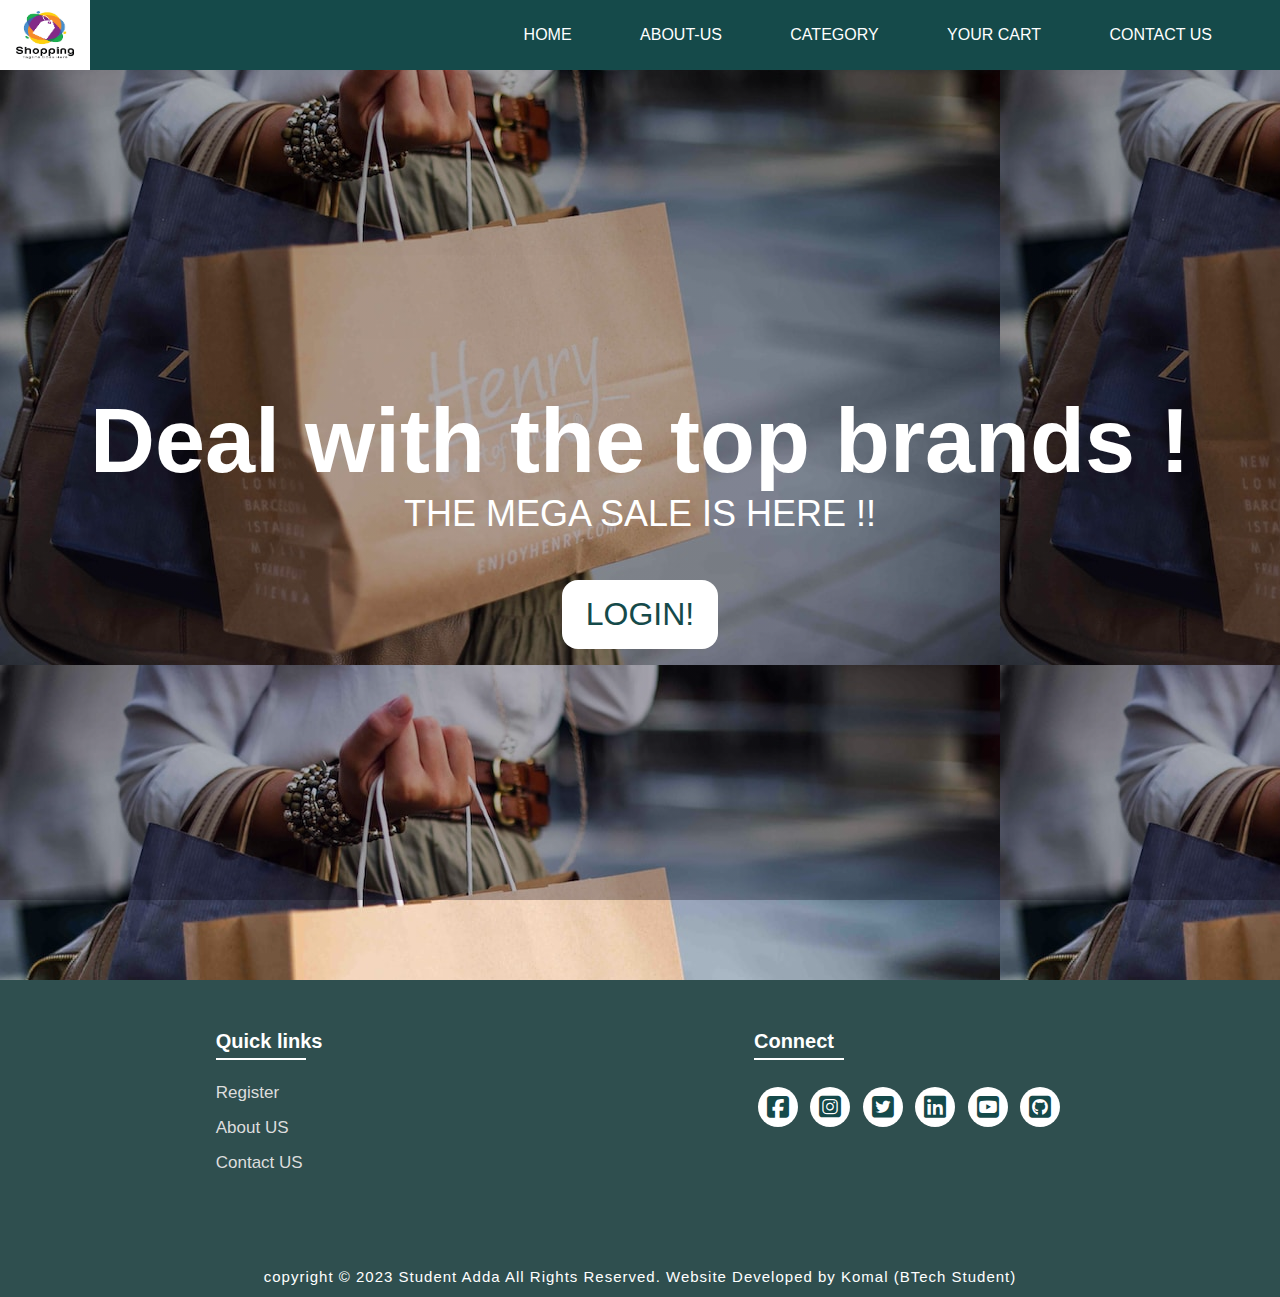
<file: CodSoft/task one/index.html>
<!DOCTYPE html>
<html lang="en">
<head>
    <meta charset="UTF-8">
    <meta http-equiv="X-UA-Compatible" content="IE=edge">
    <meta name="viewport" content="width=device-width, initial-scale=1.0">
    <link rel="stylesheet" href="style.css">
    <title>web page</title>
    <link rel="stylesheet" href="https://cdnjs.cloudflare.com/ajax/libs/font-awesome/6.4.0/css/all.min.css">
</head>
<body>
    <!-- <div class="moving-video">
        <img id="komalll" src="./tu.jpg" height="50%" width="100%" alt="ntg">
    </div> -->
    <div class="navigation">
      <nav>
        <img src="./logo.png" height="70px" width="90px" class="logo" alt="apna logo" title="student_adda" alt="avatar" >
        <ul class="nav-item">
            <li>
                <a href="./a.html">HOME</a>
                <a href="./a.html">ABOUT-US</a>
                <a href="./a.html">CATEGORY</a>
                <a href="./a.html">YOUR CART</a>
                <a href="./contact.html">CONTACT US</a>
            </li>
        </ul>
      </nav>
      <div class="title">
        <h1>Deal with the top brands !</h1>
        <p>THE MEGA SALE IS HERE !! </p>
        <a href="./register.html" class="button">LOGIN!</a>
      </div>
    </div>

    <section class="footer">
        <div class="foot">
            <div class="footer-content">
                <div class="footer-socialmedia">
                    <h4>Quick links</h4>
                    <ul>
                        <li><a href="./regisreation.html">Register</a></li>
                        <li><a href="./about.html">About US</a></li>
                        <li><a href="./contact.html">Contact US</a></li>
                    </ul>
                </div>
                <div class="footer-socialmedia">
                    <h4>Connect</h4>
                    <div class="social">
                        <a href="https://www.facebook.com" target="_blank"><i class="fa-brands fa-square-facebook"></i></a>
                        <a href="https://www.instagram.com" target="_blank"><i class="fa-brands fa-square-instagram"></i></a>
                        <a href="https://www.twitter.com" target="_blank"><i class="fa-brands fa-square-twitter"></i></a>
                        <a href="https://www.linkedin.com/in/aman-sharma-a4388721b/" target="_blank"><i class="fa-brands fa-linkedin"></i></a>
                        <a href="https://www.youtube.com" target="_blank"><i class="fa-brands fa-square-youtube"></i></a>
                        <a href="https://github.com/amansharma95288" target="_blank" title="GitHub"><i class="fa-brands fa-square-github"></i></a>
                    </div>
                </div>

            </div>
        </div>
        <div class="copy-end">
            <p>copyright &copy; 2023 Student Adda All Rights Reserved. Website Developed by Komal (BTech Student)</p>
        </div>
    </section>
</body>
</html>
</file>
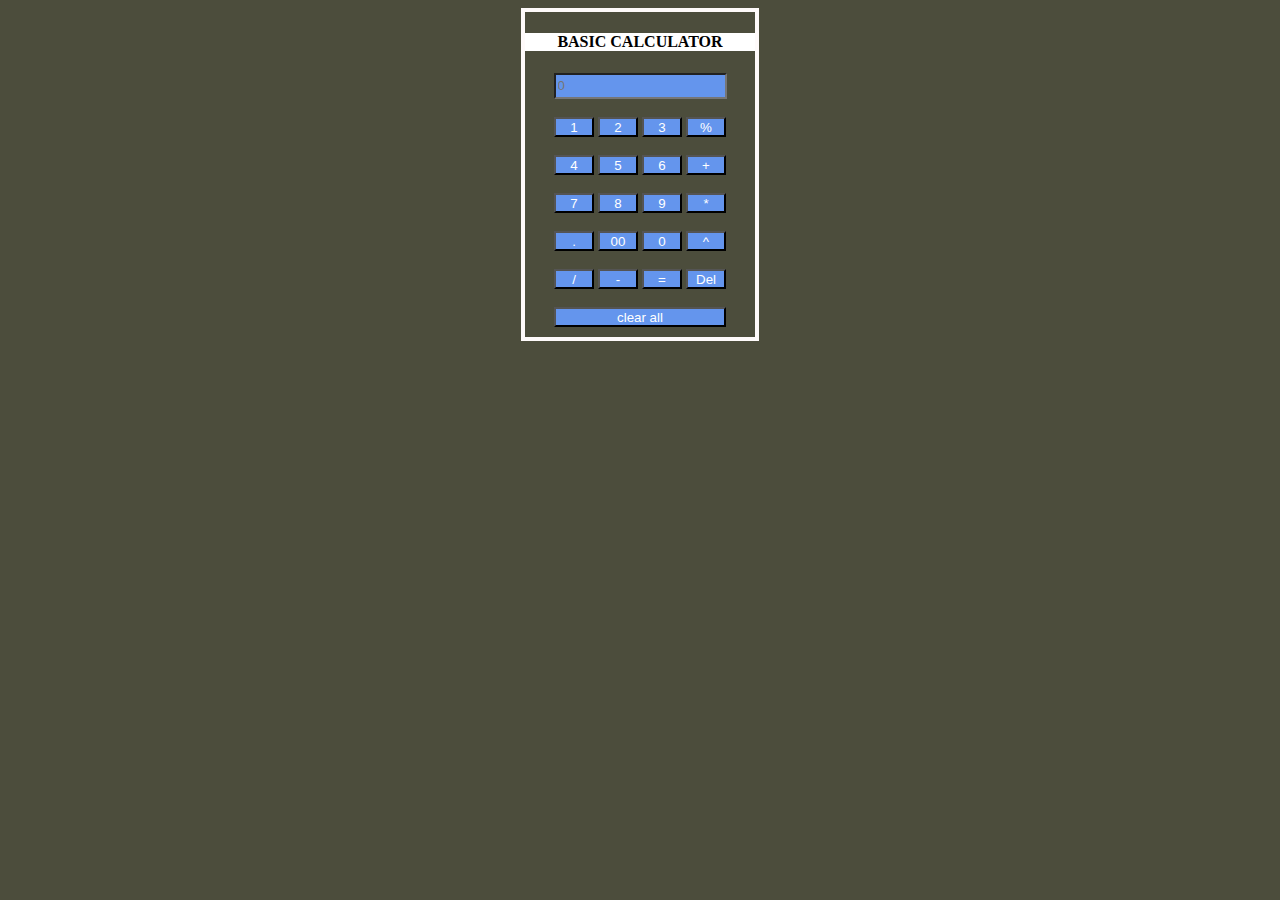
<file: CodSoft/task two/claculator.html>
<!DOCTYPE html>
<html lang="en">
<head>

    <meta charset="UTF-8">

    <meta http-equiv="X-UA-Compatible" content="IE=edge">
    
    <meta name="viewport" content="width=device-width, initial-scale=1.0">
    
    <title>caluculator using js</title>

    <style>

        #clear
        {
            width: 172px;

        }
        .head
        {
            background-color: white;
        }
        #answer
        {
            width: 165px;
        }
        .formstyle
        {
            width: 230px; 

            height: 325px;
            
            margin: auto;
             
            border: 4px solid rgb(254, 250, 250); 

            text-align: center;
      
        }

        input
        {
            width: 40px;

            height: 20px;

            background-color: cornflowerblue;

            color: white;

        }

        body{
            background-color: rgb(76, 77, 60);
        }
        /* .button
        {
            cursor: pointer;
        } */

    </style>

</head>

<body>

    <div class="formstyle">

        <form action="forms">
            
            <h4 class="head">BASIC CALCULATOR </h4>
        
            <input type="text" name="answer" placeholder="0" id="answer">

            <br><br>

            <input type= "button"value=" 1 " onclick="form.answer.value += '1' ">

            <input type="button" value=" 2 " onclick="form.answer.value += '2' ">
            
            <input type="button" value=" 3 " onclick="form.answer.value += '3' ">

            <input type="button" value=" % " onclick="form.answer.value += '%' ">
            
            <br><br>
            
            <input type="button" value=" 4 " onclick="form.answer.value += '4' ">
            
            <input type="button" value=" 5 " onclick="form.answer.value += '5' ">
            
            <input type="button" value=" 6 " onclick="form.answer.value += '6' ">

            <input type="button" value=" + " onclick="form.answer.value += '+' ">
            
            <br><br>
            
            <input type="button" value=" 7 " onclick="form.answer.value += '7' ">
            
            <input type="button" value=" 8 " onclick="form.answer.value += '8' ">
            
            <input type="button" value=" 9 " onclick="form.answer.value += '9' ">

            <input type="button" value=" * " onclick="form.answer.value += '*' ">

            
            <br><br>
            
            <input type="button" value=" . " onclick="form.answer.value += '.' ">
            
            <input type="button" value=" 00 " onclick="form.answer.value += '00' ">
            
            <input type="button" value=" 0 " onclick="form.answer.value += '0' ">

            <input type="button" value=" ^ " onclick="form.answer.value += '^' ">

            <br><br>
            
            <input type="button" value=" / " onclick="form.answer.value += '/' ">
            
            <input type="button" value=" - " onclick="form.answer.value += '-' ">
            
            <input type="button" value=" = " onclick="form.answer.value = eval(form.answer.value)">

            <!-- <input type="button" value=" Del " onclick="form.answer.value = '' "> -->

            <input type="button" value="Del" OnClick="form.answer.value= form.answer.value.substring(0,form.answer.value.length-1)">
            
            <br><br>
            
            <input type="button" value="clear all" onclick="form.answer.value = '' " id="clear">

        
        </form>
    
    </div>

</body>
</html>
</file>
<file: CodSoft/task one/style.css>
*{
    padding: 0;
    margin: 0;
    box-sizing: border;
    font-family: sans-serif;
    text-decoration: none;
    list-style: none;
    scroll-behavior: smooth;
}
body{
    background-image: url("final.jpg");
}
.navigation{
    position: relative;
    z-index: 1;
    width: 100%;
    height: 100vh;
    background-image: linear-gradient(rgba(1,0,5,0.3),rgba(4,1,17,0.3));
}
nav{
    width: 100%;
    position:relative;
    background-color: rgb(21, 74, 74);
    box-shadow: 5rem 5rem 30rem rgba(0,0,0,15%);
    display: flex;
    align-items: center;
    justify-content: space-between;
}
nav.logo{
    margin: 2vh;
    vertical-align: middle;
    width: 4rem;
    height: 4rem;
    margin-left: 6%;
}
nav ul li{
    list-style: none;
    display: inline-block;
    margin-left: 4rem;
}
.nav-item{
    display:flex;
    margin-right: 4vh;
}
.avatar{
    vertical-align: middle;
    width: 3rem;
    height: 3rem;
    border-radius: 50%;
}
.nav-item a{
    color: white;
    font-size: 1rem;
    padding: 1rem 2rem;
    border-radius: 4px;
    font-weight: 500;
    text-decoration: none;
    transition: ease 0.40s;
}
.nav-item a:hover,.nav-item a.active{ 
    background: white;
    color: black;
    box-shadow: 1 rem 1rem 3 rem rgb(85 85 85/20%);
    border-radius: 5rem;
}
nav ul li a{
    text-decoration:  none;
    color: white;
    font-size: 1rem;
}
.title{
    text-decoration: none;
    font-size: 4vh;
    color: white;
    padding: 2rem 3rem;
    vertical-align: center;
    margin-top: 32vh;
    text-align: center;
}
.title h1{
    font-size: 10vh;
    text-shadow: 0.5rem black;
    transition: ease 0.3s;
}
.title h1:hover{
    color: transparent;
    -webkit-text-stroke: 0.1rem white;
}
.button{
    display: inline-block;
    margin-top: 5vh;
    font-size: 2rem;
    padding: 1rem 1.5rem;
    color: rgb(21,74, 74);
    background-color: white;
    border-radius: 1rem;
    text-decoration: none;
    transition: ease 0.30s;
}
.button:hover{
    transform: scale(1.1);
    color: white;
    background-color: rgb(1,74, 74);
    box-shadow: 0.1rem 0.2rem 2rem rgba(0,0,0,4);
    padding: 0.2rem 2rem;
}


/* footer css part */

.footer{
    margin-top: 80px;
    background-color: darkslategray;
}
.foot{
    padding: 20px 0;
}
.footer-content{
    display: flex;
    flex-wrap: wrap;
    justify-content: space-around;
}
.footer-socialmedia h4{
 margin-top: 30px;
 font-size: 20px;
 font-weight: 600;
 color: white;
 margin-bottom: 30px;
 position: relative;
}
.footer-socialmedia h4::before{
    content: "";
    position: absolute;
    height: 2px;
    width: 90px;
    left: 0;
    bottom: -7px;
    background: white;
}
.footer-socialmedia ul li {
    margin-bottom: 15px;
}
.footer-socialmedia ul li a{
    font-size: 17px;
    color: #dddddd;
    display: block;
    transition: ease 0.30s;
}
.footer-socialmedia ul li a:hover{
    transform: translate(7px);
    color: white;
}
.social a{
    font-size: 25px;
    margin: 4px;
    height: 40px;
    width: 40px;
    color: rgb(21, 74, 74);
    background-color: white;
    display: inline-flex;
    justify-content: center;
    align-items: center;
    border-radius: 20px;
    transition: ease 0.30s;
}
.social:hover{
    transform: scale(1,2);
}
.copy-end{
   text-align: center;
   padding-top: 60px;
   padding-bottom: 12px;
}
.copy-end p{
    font-size: 15px;
    color: white;
    letter-spacing: 1px;
    font-weight: 300;
}

/* contact us css part */

.contactbody{
    background-color: #101010;
    background-repeat: no-repeat;
    background-size: cover;
}
.contact{
    padding: 110px 30%;
    height: 100%;
    min-height: 100vh;
}
.contact-form h1{
    font-size: 80px;
    color: white;
    margin-bottom: 20px;
}
.contact-form p{
    color: white;
    line-height: 30px;
    letter-spacing: 1px;
    font-size: 23px;
    margin-bottom: 20px;
    
}
.contact-form label{
    color: white;
    line-height: 30px;
    letter-spacing: 1px;
    font-size: 23px;
    margin-bottom: 20px;
}
.contact-form form input ,form textarea{
    width: 100%;
    padding: 17px;
    outline: none;
    background-color: #191919;
    font-size: 20px;
    color: white;
    margin-bottom: 10px;
    border-radius: 10px;

}
.contact-form form .submit-btn:hover{
    border: 2px solid red;
    background-color: transparent;
    transform: scale(1,2);
}
</file>
